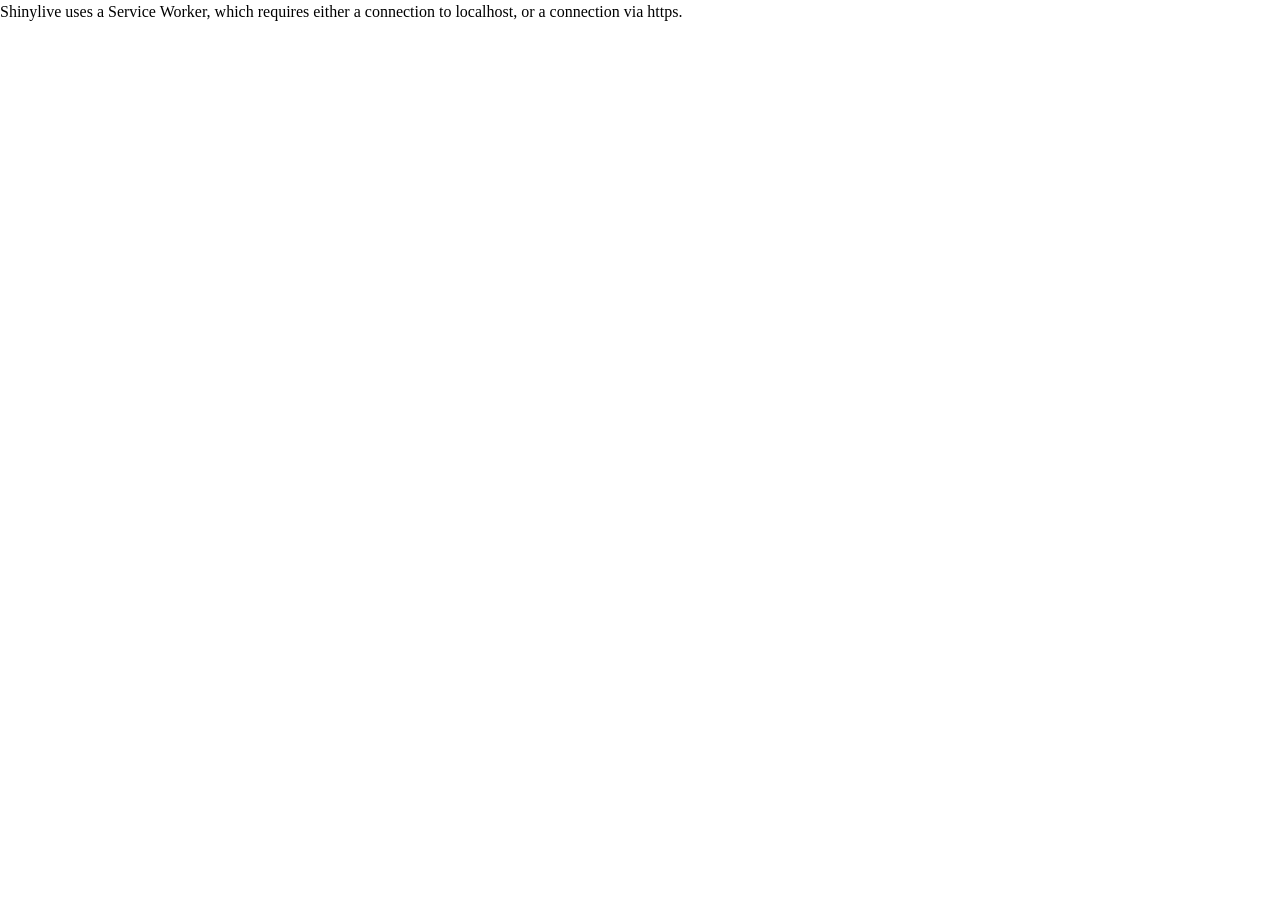
<file: docs/live/01-get-started/index.html>
<!doctype html>
<html lang="en">
  <head>
    <meta charset="UTF-8" />
    <meta name="viewport" content="width=device-width, initial-scale=1.0" />
    <title>Getting Started with Highcharter</title>
    <script
      src="./../shinylive/load-shinylive-sw.js"
      type="module"
    ></script>
    <script type="module">
      import { runExportedApp } from "./../shinylive/shinylive.js";
      runExportedApp({
        id: "root",
        appEngine: "r",
        relPath: "../",
      });
    </script>
    <link rel="stylesheet" href="./../shinylive/style-resets.css" />
    <link rel="stylesheet" href="./../shinylive/shinylive.css" />
    
  </head>
  <body>
    
    <div style="height: 100vh; width: 100vw" id="root"></div>
    
  </body>
</html>
</file>
<file: docs/live/shinylive/shinylive.css>
/* Shinylive 0.10.12
// Copyright 2026 Posit, PBC */
/* src/Components/App.css */
@font-face {
  font-family: "Source Sans Pro";
  src: url("./SourceSansPro-Regular.otf-PVQ5ZP77.woff2") format("woff2");
  font-weight: normal;
  font-style: normal;
}
:root {
  --colors-grey: grey;
  --colors-blue: #007bc2;
  --colors-blue-dark: hsl(207, 69%, 35%);
  --colors-red: #c10000;
  --colors-white: white;
  --colors-bg: white;
  --colors-fg: #333;
  --font-face:
    "Source Sans Pro",
    Arial,
    Helvetica,
    sans-serif;
  --font-size: 14px;
  --font-mono-face:
    Menlo,
    Monaco,
    Consolas,
    "Liberation Mono",
    "Courier New",
    monospace;
  --font-mono-size: 12px;
  --panel-roundness: 5px;
  --button-roundness: 5px;
  --container-roundness: calc(var(--panel-roundness) * 1.4);
  --shadow-color: 0deg 0% 56%;
  --shadow-elevation-low:
    0.3px 0.4px 0.6px hsl(var(--shadow-color) / 0.34),
    0.5px 0.7px 1px -1.2px hsl(var(--shadow-color) / 0.34),
    1.2px 1.7px 2.3px -2.5px hsl(var(--shadow-color) / 0.34);
  --shadow-elevation-medium:
    0.3px 0.4px 0.6px hsl(var(--shadow-color) / 0.36),
    1px 1.4px 1.9px -0.8px hsl(var(--shadow-color) / 0.36),
    2.6px 3.4px 4.8px -1.7px hsl(var(--shadow-color) / 0.36),
    6.2px 8.3px 11.7px -2.5px hsl(var(--shadow-color) / 0.36);
}
.shinylive-container {
  --pad: 2px;
  height: 100%;
  width: 100%;
  min-height: 100px;
  min-width: 400px;
  padding: var(--pad);
  border-radius: var(--container-roundness);
  background-color: #e6e6e6;
}
.shinylive-container.viewer {
  --pad: 0;
  min-width: unset;
}
.shinylive-container > div {
  border-radius: var(--panel-roundness);
  background-color: var(--colors-bg);
}
.shinylive-example-selector {
  grid-area: exampleselector;
}
.shinylive-editor {
  grid-area: editor;
}
.shinylive-terminal {
  grid-area: terminal;
}
.shinylive-viewer {
  grid-area: viewer;
}
button {
  background-color: var(--colors-blue);
  color: var(--colors-white);
  font-family: var(--font-face);
  font-size: var(--font-size);
  border-style: solid;
  border-color: var(--colors-white);
  border-radius: var(--button-roundness);
  cursor: pointer;
  padding: 0.2rem 0.5rem;
}
button:disabled {
  cursor: default;
  background-color: #c8c8c8;
}
.shinylive-container.editor-cell {
  padding: 0;
}
.shinylive-container.editor-cell .shinylive-editor {
  border-bottom-right-radius: 0;
  border-bottom-left-radius: 0;
}
.shinylive-container.editor-cell .shinylive-output-cell {
  border-top: 2px solid #eeeff2;
  border-top-right-radius: 0;
  border-top-left-radius: 0;
}
.shinylive-container.editor-cell .shinylive-output-cell .rendered-html {
  padding: 2px 12px 3px 12px;
}
.shinylive-container.editor-cell .shinylive-output-cell pre.output-content {
  border-top-right-radius: 0;
  border-top-left-radius: 0;
  background-color: #eeeff2;
  font-size: 13px;
  line-height: 1.8;
  padding: 2px 12px 5px 12px;
  margin-bottom: 0;
  color: #666;
}
.shinylive-container.editor-cell .editor-container {
  padding: 0;
}
.shinylive-container.editor-cell .cm-scroller {
  padding: 12px 12px 4px 12px;
}

/* src/Components/ExampleSelector.css */
.shinylive-example-selector {
  padding: 3px 3px 3px 8px;
  font-family: var(--font-face);
  --indent: 8px;
  --divider-color: #f1f1f1;
}
.shinylive-example-selector > .categories {
  height: 100%;
  overflow-y: auto;
  padding: var(--indent);
}
.shinylive-example-selector > .categories .category-title {
  color: var(--colors-blue, blue);
  margin-top: calc(var(--indent) * 2);
}
.shinylive-example-selector .example {
  --v-pad: calc(var(--indent));
  --h-pad: calc(var(--indent) * 2);
  padding-left: var(--h-pad);
  padding-top: var(--v-pad);
  padding-bottom: var(--v-pad);
  cursor: default;
  position: relative;
  --sidebar-color: var(--colors-grey);
  --sidebar-indent: calc(var(--indent) / 1.3);
  --sidebar-w: 1px;
}
.shinylive-example-selector .example > a {
  text-decoration: unset;
  color: unset;
  cursor: unset;
}
.shinylive-example-selector .example:hover:not(.selected) {
  cursor: pointer;
}
.shinylive-example-selector .example.selected,
.shinylive-example-selector .example:hover {
  --sidebar-w: 4px;
}
.shinylive-example-selector .example.selected {
  --sidebar-color: var(--colors-blue, blue);
}
.shinylive-example-selector .example:before {
  content: "";
  position: absolute;
  height: 70%;
  top: 15%;
  width: var(--sidebar-w);
  border-radius: var(--button-roundness, 5px);
  left: calc(var(--sidebar-indent) - var(--sidebar-w) - 1px);
  background-color: var(--sidebar-color);
}
.shinylive-example-selector .example .title {
  font-weight: 500;
}
.shinylive-example-selector .example .about {
  color: var(--colors-grey, grey);
  font-size: small;
  font-style: italic;
  font-weight: 400;
}
.shinylive-example-selector > .categories > section > .divider {
  width: 100%;
  height: 1px;
  background-color: var(--divider-color);
}

/* src/Components/HeaderBar.css */
.HeaderBar {
  height: 30px;
  padding: 3px 8px;
  background-color: #007BC2;
  font-family: var(--font-face);
  font-size: 1.1rem;
  color: var(--colors-white);
  display: flex;
}
.HeaderBar > a.page-title {
  display: inherit;
  color: var(--colors-white);
  text-decoration: none;
  flex-direction: row;
  margin-right: auto;
}
.HeaderBar .shiny-logo {
  height: 22px;
  display: inline-block;
  margin-right: 6px;
  margin-left: 4px;
  margin-top: 1px;
}
.HeaderBar > div {
  flex-direction: row;
  margin-right: 1rem;
}
.HeaderBar button.code-run-button {
  border: none;
  font-size: 0.9rem;
  padding: 0.2rem 0.5rem;
  background-color: transparent;
  white-space: nowrap;
  fill: rgba(255, 255, 255, 0.8);
}
.HeaderBar button.code-run-button svg.shinylive-icon {
  font-size: 1em;
}
.HeaderBar button.code-run-button span.button-label {
  vertical-align: 0.15em;
  margin-left: 0.3em;
}
.HeaderBar .code-run-button:hover {
  color: var(--colors-white);
  fill: var(--colors-white);
}

/* src/Components/Icons.css */
.shinylive-icon {
  display: inline-block;
  height: 1em;
}

/* src/Components/OutputCell.css */
.shinylive-output-cell div.rendered-html table {
  border: none;
  border-collapse: collapse;
  border-spacing: 0;
  color: black;
  font-size: 90%;
  table-layout: fixed;
}
.shinylive-output-cell div.rendered-html thead {
  border-bottom: 1px solid black;
  vertical-align: bottom;
}
.shinylive-output-cell div.rendered-html tr,
.shinylive-output-cell div.rendered-html th,
.shinylive-output-cell div.rendered-html td {
  text-align: right;
  vertical-align: middle;
  padding: 0.5em 0.5em;
  line-height: normal;
  white-space: normal;
  max-width: none;
  border: none;
}
.shinylive-output-cell div.rendered-html th {
  font-weight: bold;
}
.shinylive-output-cell div.rendered-html tbody tr:nth-child(odd) {
  background: #f5f5f5;
}
.shinylive-output-cell div.rendered-html tbody tr:hover {
  background: rgba(66, 165, 245, 0.2);
}

/* src/Components/ResizableGrid/ResizableGrid.css */
.ResizableGrid {
  --pad: 2px;
  --panel-gap: 3px;
  --sizer-margin-offset: calc(-1 * var(--panel-gap));
  --expansion-scale: 3;
  height: 100%;
  width: 100%;
  min-height: 80px;
  min-width: 400px;
  display: grid;
  padding: 0;
  gap: var(--panel-gap);
  position: relative;
}
.ResizableGrid > * {
  min-width: 0;
  min-height: 0;
}
div.ResizableGrid--col-sizer,
div.ResizableGrid--row-sizer {
  opacity: 0;
  position: relative;
  transition: transform 1s 0.5s;
}
.ResizableGrid--col-sizer {
  grid-row: 1/-1;
  width: var(--panel-gap);
  margin-left: var(--sizer-margin-offset);
  height: 100%;
  cursor: ew-resize;
}
.ResizableGrid--row-sizer {
  grid-column: 1/-1;
  height: var(--panel-gap);
  margin-top: var(--sizer-margin-offset);
  width: 100%;
  cursor: ns-resize;
}
.ResizableGrid--col-sizer:hover,
.ResizableGrid--row-sizer:hover {
  z-index: 9999;
  transition: transform 0s;
}
.ResizableGrid--col-sizer:hover {
  transform: scaleX(var(--expansion-scale));
}
.ResizableGrid--row-sizer:hover {
  transform: scaleY(var(--expansion-scale));
}
div#size-detection-cell {
  width: 100%;
  height: 100%;
  grid-row: 1/-1;
  grid-column: 1/-1;
}

/* node_modules/xterm/css/xterm.css */
.xterm {
  cursor: text;
  position: relative;
  user-select: none;
  -ms-user-select: none;
  -webkit-user-select: none;
}
.xterm.focus,
.xterm:focus {
  outline: none;
}
.xterm .xterm-helpers {
  position: absolute;
  top: 0;
  z-index: 5;
}
.xterm .xterm-helper-textarea {
  padding: 0;
  border: 0;
  margin: 0;
  position: absolute;
  opacity: 0;
  left: -9999em;
  top: 0;
  width: 0;
  height: 0;
  z-index: -5;
  white-space: nowrap;
  overflow: hidden;
  resize: none;
}
.xterm .composition-view {
  background: #000;
  color: #FFF;
  display: none;
  position: absolute;
  white-space: nowrap;
  z-index: 1;
}
.xterm .composition-view.active {
  display: block;
}
.xterm .xterm-viewport {
  background-color: #000;
  overflow-y: scroll;
  cursor: default;
  position: absolute;
  right: 0;
  left: 0;
  top: 0;
  bottom: 0;
}
.xterm .xterm-screen {
  position: relative;
}
.xterm .xterm-screen canvas {
  position: absolute;
  left: 0;
  top: 0;
}
.xterm .xterm-scroll-area {
  visibility: hidden;
}
.xterm-char-measure-element {
  display: inline-block;
  visibility: hidden;
  position: absolute;
  top: 0;
  left: -9999em;
  line-height: normal;
}
.xterm.enable-mouse-events {
  cursor: default;
}
.xterm.xterm-cursor-pointer,
.xterm .xterm-cursor-pointer {
  cursor: pointer;
}
.xterm.column-select.focus {
  cursor: crosshair;
}
.xterm .xterm-accessibility,
.xterm .xterm-message {
  position: absolute;
  left: 0;
  top: 0;
  bottom: 0;
  right: 0;
  z-index: 10;
  color: transparent;
  pointer-events: none;
}
.xterm .live-region {
  position: absolute;
  left: -9999px;
  width: 1px;
  height: 1px;
  overflow: hidden;
}
.xterm-dim {
  opacity: 1 !important;
}
.xterm-underline-1 {
  text-decoration: underline;
}
.xterm-underline-2 {
  text-decoration: double underline;
}
.xterm-underline-3 {
  text-decoration: wavy underline;
}
.xterm-underline-4 {
  text-decoration: dotted underline;
}
.xterm-underline-5 {
  text-decoration: dashed underline;
}
.xterm-overline {
  text-decoration: overline;
}
.xterm-overline.xterm-underline-1 {
  text-decoration: overline underline;
}
.xterm-overline.xterm-underline-2 {
  text-decoration: overline double underline;
}
.xterm-overline.xterm-underline-3 {
  text-decoration: overline wavy underline;
}
.xterm-overline.xterm-underline-4 {
  text-decoration: overline dotted underline;
}
.xterm-overline.xterm-underline-5 {
  text-decoration: overline dashed underline;
}
.xterm-strikethrough {
  text-decoration: line-through;
}
.xterm-screen .xterm-decoration-container .xterm-decoration {
  z-index: 6;
  position: absolute;
}
.xterm-screen .xterm-decoration-container .xterm-decoration.xterm-decoration-top-layer {
  z-index: 7;
}
.xterm-decoration-overview-ruler {
  z-index: 8;
  position: absolute;
  top: 0;
  right: 0;
  pointer-events: none;
}
.xterm-decoration-top {
  z-index: 2;
  position: relative;
}

/* src/Components/Terminal.css */
.shinylive-terminal.terminal {
  height: 100%;
  position: relative;
  overflow: hidden;
  padding: 0.5rem;
  --color: #333;
  --background: white;
  --size: 1;
  --font:
    Menlo,
    Monaco,
    Consolas,
    "Liberation Mono",
    "Courier New",
    monospace;
}
.xterm {
  padding: 8px;
}

/* src/Components/LoadingAnimation.css */
.loading-animation {
  --animation-start-color: #fafafa;
  --animation-end-color: #cccccc;
  --hex-width: 16px;
  background-color: inherit;
  box-shadow: inherit;
  text-align: center;
  font-size: 0;
  -webkit-animation: loading-animation-fade-in 1s;
  animation: loading-animation-fade-in 1s;
}
.loading-animation .hex {
  display: inline-block;
  position: relative;
  width: var(--hex-width);
  height: calc(0.57735 * var(--hex-width));
  margin: calc(0.216 * var(--hex-width)) calc(var(--hex-width) / 12);
  background-color: var(--animation-start-color);
  vertical-align: middle;
  -webkit-animation: loading-animation-pulse 3.75s infinite;
  animation: loading-animation-pulse 3.75s infinite;
}
.loading-animation .hex::before,
.loading-animation .hex::after {
  content: "";
  display: block;
  position: absolute;
  width: calc(0.7071 * var(--hex-width));
  height: calc(0.7071 * var(--hex-width));
  background-color: inherit;
  transform-origin: 0 0;
  transform: scaleY(0.57735) rotate(-45deg);
  animation: inherit;
}
.loading-animation .hex::before {
  top: 0;
}
.loading-animation .hex::after {
  top: calc(0.57735 * var(--hex-width));
}
.loading-animation .hex:nth-of-type(2n) {
  -webkit-animation-delay: 0s;
  animation-delay: 0s;
}
.loading-animation .hex:nth-of-type(2n+1) {
  -webkit-animation-delay: -1.1s;
  animation-delay: -1.05s;
}
.loading-animation .hex:nth-of-type(2n+2) {
  -webkit-animation-delay: -1.97s;
  animation-delay: -1.97s;
}
.loading-animation .hex:nth-of-type(2n+3) {
  -webkit-animation-delay: -1.8s;
  animation-delay: -1.8s;
}
.loading-animation .hex:nth-of-type(2n+4) {
  -webkit-animation-delay: -1.1s;
  animation-delay: -1.1s;
}
.loading-animation .hex:nth-of-type(2n+5) {
  -webkit-animation-delay: -1.1s;
  animation-delay: -1.1s;
}
.loading-animation .hex:nth-of-type(2n+6) {
  -webkit-animation-delay: -1.8s;
  animation-delay: -1.8s;
}
.loading-animation .hex:nth-of-type(2n+7) {
  -webkit-animation-delay: -1.7s;
  animation-delay: -1.7s;
}
.loading-animation .hex:nth-of-type(2n+8) {
  -webkit-animation-delay: -1.2s;
  animation-delay: -1.2s;
}
.loading-animation .hex:nth-of-type(2n+9) {
  -webkit-animation-delay: -1.3s;
  animation-delay: -1.3s;
}
.loading-animation .hex:nth-of-type(2n+11) {
  -webkit-animation-delay: -1.6s;
  animation-delay: -1.6s;
}
.loading-animation .hex:nth-of-type(2n+12) {
  -webkit-animation-delay: -1.6s;
  animation-delay: -1.6s;
}
.loading-animation .hex:nth-of-type(2n+13) {
  -webkit-animation-delay: -1.3s;
  animation-delay: -1.3s;
}
.loading-animation .hex:nth-of-type(2n+14) {
  -webkit-animation-delay: -1.3s;
  animation-delay: -1.3s;
}
.loading-animation .hex:nth-of-type(2n+15) {
  -webkit-animation-delay: -1.5s;
  animation-delay: -1.5s;
}
.loading-animation .hex:nth-of-type(2n+16) {
  -webkit-animation-delay: -1.5s;
  animation-delay: -1.5s;
}
.loading-animation .hex:nth-of-type(2n+17) {
  -webkit-animation-delay: -1.3s;
  animation-delay: -1.3s;
}
.loading-animation .hex:nth-of-type(2n+18) {
  -webkit-animation-delay: -1.4s;
  animation-delay: -1.4s;
}
.loading-animation .hex:nth-of-type(2n+19) {
  -webkit-animation-delay: -1.45s;
  animation-delay: -1.45s;
}
.loading-animation .spacer {
  display: inline-block;
  width: calc(var(--hex-width) * 14 / 12);
}
@keyframes loading-animation-pulse {
  0% {
    background-color: var(--animation-start-color);
  }
  50% {
    background-color: var(--animation-end-color);
  }
  100% {
    background-color: var(--animation-start-color);
  }
}
@keyframes loading-animation-fade-in {
  0% {
    opacity: 0;
  }
  20% {
    opacity: 0;
  }
  100% {
    opacity: 1;
  }
}

/* src/Components/Viewer.css */
.shinylive-viewer {
  height: 100%;
  width: 100%;
  position: relative;
}
.app-frame {
  border-radius: var(--panel-roundness);
  border: 0;
}
.shinylive-viewer iframe {
  background-color: white;
  width: 100%;
  height: 100%;
  display: block;
}
.shinylive-viewer .loading-wrapper {
  overflow: auto;
  background-color: white;
  position: absolute;
  height: 100%;
  width: 100%;
  top: 0px;
  left: 0px;
  display: flex;
  justify-content: center;
  align-items: center;
}
.shinylive-viewer .loading-wrapper.loading-wrapper-error {
  justify-content: left;
}
.shinylive-viewer .loading-wrapper .error-alert {
  text-align: center;
  font-size: 1.4rem;
  font-family: var(--font-face);
  -webkit-animation: loading-animation-fade-in 0.5s;
  animation: loading-animation-fade-in 0.5s;
}
.shinylive-viewer .loading-wrapper .error-alert .error-icon {
  display: inline-block;
  text-align: center;
  width: 85px;
  margin-bottom: 0.5rem;
}
.shinylive-viewer .loading-wrapper .error-alert .error-log {
  font-size: 0.7rem;
  text-align: left;
  padding: 0.3rem;
}
@keyframes loading-animation-fade-in {
  0% {
    opacity: 0;
  }
  100% {
    opacity: 1;
  }
}

/* node_modules/balloon-css/balloon.min.css */
:root {
  --balloon-border-radius: 2px;
  --balloon-color: rgba(16,16,16,0.95);
  --balloon-text-color: #fff;
  --balloon-font-size: 12px;
  --balloon-move: 4px;
}
button[aria-label][data-balloon-pos] {
  overflow: visible;
}
[aria-label][data-balloon-pos] {
  position: relative;
  cursor: pointer;
}
[aria-label][data-balloon-pos]:after {
  opacity: 0;
  pointer-events: none;
  transition: all 0.18s ease-out 0.18s;
  text-indent: 0;
  font-family:
    -apple-system,
    BlinkMacSystemFont,
    "Segoe UI",
    Roboto,
    Oxygen,
    Ubuntu,
    Cantarell,
    "Open Sans",
    "Helvetica Neue",
    sans-serif;
  font-weight: normal;
  font-style: normal;
  text-shadow: none;
  font-size: var(--balloon-font-size);
  background: var(--balloon-color);
  border-radius: 2px;
  color: var(--balloon-text-color);
  border-radius: var(--balloon-border-radius);
  content: attr(aria-label);
  padding: .5em 1em;
  position: absolute;
  white-space: nowrap;
  z-index: 10;
}
[aria-label][data-balloon-pos]:before {
  width: 0;
  height: 0;
  border: 5px solid transparent;
  border-top-color: var(--balloon-color);
  opacity: 0;
  pointer-events: none;
  transition: all 0.18s ease-out 0.18s;
  content: "";
  position: absolute;
  z-index: 10;
}
[aria-label][data-balloon-pos]:hover:before,
[aria-label][data-balloon-pos]:hover:after,
[aria-label][data-balloon-pos][data-balloon-visible]:before,
[aria-label][data-balloon-pos][data-balloon-visible]:after,
[aria-label][data-balloon-pos]:not([data-balloon-nofocus]):focus:before,
[aria-label][data-balloon-pos]:not([data-balloon-nofocus]):focus:after {
  opacity: 1;
  pointer-events: none;
}
[aria-label][data-balloon-pos].font-awesome:after {
  font-family:
    FontAwesome,
    -apple-system,
    BlinkMacSystemFont,
    "Segoe UI",
    Roboto,
    Oxygen,
    Ubuntu,
    Cantarell,
    "Open Sans",
    "Helvetica Neue",
    sans-serif;
}
[aria-label][data-balloon-pos][data-balloon-break]:after {
  white-space: pre;
}
[aria-label][data-balloon-pos][data-balloon-break][data-balloon-length]:after {
  white-space: pre-line;
  word-break: break-word;
}
[aria-label][data-balloon-pos][data-balloon-blunt]:before,
[aria-label][data-balloon-pos][data-balloon-blunt]:after {
  transition: none;
}
[aria-label][data-balloon-pos][data-balloon-pos=up]:hover:after,
[aria-label][data-balloon-pos][data-balloon-pos=up][data-balloon-visible]:after,
[aria-label][data-balloon-pos][data-balloon-pos=down]:hover:after,
[aria-label][data-balloon-pos][data-balloon-pos=down][data-balloon-visible]:after {
  transform: translate(-50%, 0);
}
[aria-label][data-balloon-pos][data-balloon-pos=up]:hover:before,
[aria-label][data-balloon-pos][data-balloon-pos=up][data-balloon-visible]:before,
[aria-label][data-balloon-pos][data-balloon-pos=down]:hover:before,
[aria-label][data-balloon-pos][data-balloon-pos=down][data-balloon-visible]:before {
  transform: translate(-50%, 0);
}
[aria-label][data-balloon-pos][data-balloon-pos*=-left]:after {
  left: 0;
}
[aria-label][data-balloon-pos][data-balloon-pos*=-left]:before {
  left: 5px;
}
[aria-label][data-balloon-pos][data-balloon-pos*=-right]:after {
  right: 0;
}
[aria-label][data-balloon-pos][data-balloon-pos*=-right]:before {
  right: 5px;
}
[aria-label][data-balloon-pos][data-balloon-po*=-left]:hover:after,
[aria-label][data-balloon-pos][data-balloon-po*=-left][data-balloon-visible]:after,
[aria-label][data-balloon-pos][data-balloon-pos*=-right]:hover:after,
[aria-label][data-balloon-pos][data-balloon-pos*=-right][data-balloon-visible]:after {
  transform: translate(0, 0);
}
[aria-label][data-balloon-pos][data-balloon-po*=-left]:hover:before,
[aria-label][data-balloon-pos][data-balloon-po*=-left][data-balloon-visible]:before,
[aria-label][data-balloon-pos][data-balloon-pos*=-right]:hover:before,
[aria-label][data-balloon-pos][data-balloon-pos*=-right][data-balloon-visible]:before {
  transform: translate(0, 0);
}
[aria-label][data-balloon-pos][data-balloon-pos^=up]:before,
[aria-label][data-balloon-pos][data-balloon-pos^=up]:after {
  bottom: 100%;
  transform-origin: top;
  transform: translate(0, var(--balloon-move));
}
[aria-label][data-balloon-pos][data-balloon-pos^=up]:after {
  margin-bottom: 10px;
}
[aria-label][data-balloon-pos][data-balloon-pos=up]:before,
[aria-label][data-balloon-pos][data-balloon-pos=up]:after {
  left: 50%;
  transform: translate(-50%, var(--balloon-move));
}
[aria-label][data-balloon-pos][data-balloon-pos^=down]:before,
[aria-label][data-balloon-pos][data-balloon-pos^=down]:after {
  top: 100%;
  transform: translate(0, calc(var(--balloon-move) * -1));
}
[aria-label][data-balloon-pos][data-balloon-pos^=down]:after {
  margin-top: 10px;
}
[aria-label][data-balloon-pos][data-balloon-pos^=down]:before {
  width: 0;
  height: 0;
  border: 5px solid transparent;
  border-bottom-color: var(--balloon-color);
}
[aria-label][data-balloon-pos][data-balloon-pos=down]:after,
[aria-label][data-balloon-pos][data-balloon-pos=down]:before {
  left: 50%;
  transform: translate(-50%, calc(var(--balloon-move) * -1));
}
[aria-label][data-balloon-pos][data-balloon-pos=left]:hover:after,
[aria-label][data-balloon-pos][data-balloon-pos=left][data-balloon-visible]:after,
[aria-label][data-balloon-pos][data-balloon-pos=right]:hover:after,
[aria-label][data-balloon-pos][data-balloon-pos=right][data-balloon-visible]:after {
  transform: translate(0, -50%);
}
[aria-label][data-balloon-pos][data-balloon-pos=left]:hover:before,
[aria-label][data-balloon-pos][data-balloon-pos=left][data-balloon-visible]:before,
[aria-label][data-balloon-pos][data-balloon-pos=right]:hover:before,
[aria-label][data-balloon-pos][data-balloon-pos=right][data-balloon-visible]:before {
  transform: translate(0, -50%);
}
[aria-label][data-balloon-pos][data-balloon-pos=left]:after,
[aria-label][data-balloon-pos][data-balloon-pos=left]:before {
  right: 100%;
  top: 50%;
  transform: translate(var(--balloon-move), -50%);
}
[aria-label][data-balloon-pos][data-balloon-pos=left]:after {
  margin-right: 10px;
}
[aria-label][data-balloon-pos][data-balloon-pos=left]:before {
  width: 0;
  height: 0;
  border: 5px solid transparent;
  border-left-color: var(--balloon-color);
}
[aria-label][data-balloon-pos][data-balloon-pos=right]:after,
[aria-label][data-balloon-pos][data-balloon-pos=right]:before {
  left: 100%;
  top: 50%;
  transform: translate(calc(var(--balloon-move) * -1), -50%);
}
[aria-label][data-balloon-pos][data-balloon-pos=right]:after {
  margin-left: 10px;
}
[aria-label][data-balloon-pos][data-balloon-pos=right]:before {
  width: 0;
  height: 0;
  border: 5px solid transparent;
  border-right-color: var(--balloon-color);
}
[aria-label][data-balloon-pos][data-balloon-length]:after {
  white-space: normal;
}
[aria-label][data-balloon-pos][data-balloon-length=small]:after {
  width: 80px;
}
[aria-label][data-balloon-pos][data-balloon-length=medium]:after {
  width: 150px;
}
[aria-label][data-balloon-pos][data-balloon-length=large]:after {
  width: 260px;
}
[aria-label][data-balloon-pos][data-balloon-length=xlarge]:after {
  width: 380px;
}
@media screen and (max-width: 768px) {
  [aria-label][data-balloon-pos][data-balloon-length=xlarge]:after {
    width: 90vw;
  }
}
[aria-label][data-balloon-pos][data-balloon-length=fit]:after {
  width: 100%;
}

/* src/Components/Editor.css */
.shinylive-editor {
  --bg-light-shade-color: #f6f6f6;
  --button-gray-color: #999;
  --button-hover-color: #hsl(207, 69%, 25%);
  --border-color: #aaa;
  --pad: 5px;
  display: grid;
  grid-template-rows: auto 1fr;
  grid-template-areas: "header" "editor";
  position: relative;
}
.ResizableGrid.editor-viewer.layout-vertical:not(.been-dragged) > .shinylive-editor {
  max-height: 800px;
}
.editor-header {
  grid-area: header;
}
.editor-container {
  grid-area: editor;
}
.shinylive-editor > div {
  min-width: 0;
  min-height: 0;
}
.editor-header {
  display: flex;
  padding-top: var(--pad);
  padding-left: var(--pad);
  padding-right: var(--pad);
  justify-content: space-between;
  align-items: flex-end;
  border-bottom: 1px solid var(--border-color);
}
.editor-files > button {
  font-size: 14px;
  font-family: var(--font-face);
  height: 26px;
  background-color: var(--bg-light-shade-color);
  color: #444;
  border: 1px solid #ddd;
  border-top-left-radius: 3px;
  border-top-right-radius: 3px;
  border-bottom: none;
  border-bottom-left-radius: 0;
  border-bottom-right-radius: 0;
  padding: 0 2px;
}
.editor-files button svg {
  vertical-align: unset;
}
.editor-filename {
  padding: 0 4px;
}
.editor-files > button.selected {
  color: black;
  background-color: var(--colors-bg);
  border-color: var(--border-color);
  position: relative;
  cursor: text;
}
.editor-files > button.selected::after {
  content: "";
  width: 100%;
  height: 4px;
  background-color: var(--colors-bg);
  position: absolute;
  bottom: -3px;
  left: 0;
  border-bottom-color: var(--colors-bg);
}
.editor-files > button.selected > input {
  width: 100%;
  font-size: 14px;
  font-family: var(--font-face);
  height: 26px;
  position: absolute;
  left: 4px;
  bottom: -0.5px;
  outline: none;
  border: none;
  color: var(--colors-blue);
  background-color: transparent;
}
.editor-files > button.selected > input.invalid-filename {
  color: var(--colors-red);
}
.editor-files > button > .editor-closebutton {
  width: 1.2rem;
  display: inline-block;
  color: var(--button-gray-color);
  font-weight: bold;
}
.editor-files > button.selected > .editor-closebutton + input {
  width: calc(100% - 21px);
}
.editor-files > .editor-addtab {
  border-color: rgba(0, 0, 0, 0);
  display: inline-block;
  line-height: 1rem;
  margin-left: 0.5rem;
  padding: 0;
}
.editor-files .editor-addbutton,
.editor-files .editor-uploadbutton {
  display: inline-block;
  color: var(--button-gray-color);
  fill: var(--button-gray-color);
  background-color: inherit;
  font-size: 1.2rem;
  font-weight: bold;
  padding: 0 0.3rem;
}
.editor-files .editor-uploadbutton {
  font-size: 0.7rem;
}
.editor-files .editor-closebutton:hover,
.editor-files .editor-addbutton:hover,
.editor-files .editor-uploadbutton:hover {
  color: var(--button-hover-color);
  fill: var(--button-hover-color);
  cursor: pointer;
}
.editor-container {
  padding: var(--pad);
  position: relative;
}
.editor-container .cm-editor {
  height: 100%;
}
.editor-container .cm-editor.cm-focused {
  outline: none;
}
.editor-container .cm-editor .cm-scroller {
  font-family: var(--font-mono-face);
  font-size: var(--font-mono-size);
}
.editor-container .cm-gutters {
  color: #aaa;
  background-color: var(--colors-bg);
  border-right: 1px solid #eee;
  padding-right: 4px;
}
.editor-container .cm-activeLineGutter {
  background-color: var(--colors-bg);
}
.editor-container .cm-tooltip {
  font-family: var(--font-face);
  font-size: var(--font-size);
}
.editor-container .cm-tooltip code {
  font-family: var(--font-mono-face);
  font-size: var(--font-mono-size);
  white-space: pre-wrap;
}
.editor-container .cm-diagnostic {
  font-family: var(--font-mono-face);
  font-size: var(--font-mono-size);
}
.editor-container .cm-signature-signature {
  font-family: var(--font-mono-face);
}
.editor-container .docstring {
  padding: 3px 6px;
  max-width: 650px;
  max-height: 300px;
  overflow-y: auto;
}
.editor-container .docstring pre {
  white-space: pre-wrap;
}
.editor-container .docstring h2 {
  font-size: 1.2em;
  font-weight: 600;
}
.shinylive-editor button.code-run-button {
  border: none;
  font-size: 0.8rem;
  padding: 0.2rem 0.5rem;
  background-color: transparent;
  white-space: nowrap;
}
.shinylive-editor .code-run-button:hover {
  color: var(--button-hover-color);
  fill: var(--button-hover-color);
}
.editor-header .code-run-button {
  align-self: center;
  color: var(--button-gray-color);
  fill: var(--button-gray-color);
}
.shinylive-editor .floating-buttons .code-run-button {
  position: absolute;
  top: 0;
  right: 0;
  border: 0;
  margin-top: 5px;
  margin-right: 5px;
  opacity: 0;
}
.shinylive-editor:hover .floating-buttons .code-run-button {
  color: var(--button-gray-color);
  fill: var(--button-gray-color);
  opacity: 1;
}
.shinylive-editor .floating-buttons .code-run-button:hover {
  color: var(--button-hover-color);
  fill: var(--button-hover-color);
}

/* src/Components/ShareModal.css */
.ShareModal {
  position: absolute;
  top: 50px;
  left: 50px;
  width: 600px;
  font-family: var(--font-face);
  background: white;
  border: 1px solid #ccc;
  border-radius: 5px;
  padding: 8px 14px;
  transition: 0.4s ease-out;
  box-shadow: 0.5rem 0.5rem 2rem rgb(0 0 0 / 30%);
  z-index: 10;
}
.ShareModal .ShareModal--item {
  padding-bottom: 10px;
}
.ShareModal .ShareModal--item .ShareModal--checkbox {
  margin-left: 1em;
  font-size: 0.9em;
}
.ShareModal .ShareModal--row {
  display: flex;
}
.ShareModal .ShareModal--row label {
  display: flex;
  align-items: center;
}
.ShareModal .ShareModal--row label span {
  margin-left: 0.3em;
}
.ShareModal .ShareModal--row .ShareModal--url {
  display: inline-flex;
  position: relative;
  vertical-align: top;
  width: 100%;
}
.ShareModal .ShareModal--row .ShareModal--url .ShareModal--urlinput {
  font-family: var(--font-mono-face);
  font-size: var(--font-mono-size);
  width: 100%;
  margin-right: 12px;
}
.ShareModal-overlay {
  opacity: 0.5;
  background: #000;
  width: 100%;
  height: 100%;
  z-index: 9;
  top: 0;
  left: 0;
  position: fixed;
}
/*! Bundled license information:

xterm/css/xterm.css:
  (**
   * Copyright (c) 2014 The xterm.js authors. All rights reserved.
   * Copyright (c) 2012-2013, Christopher Jeffrey (MIT License)
   * https://github.com/chjj/term.js
   * @license MIT
   *
   * Permission is hereby granted, free of charge, to any person obtaining a copy
   * of this software and associated documentation files (the "Software"), to deal
   * in the Software without restriction, including without limitation the rights
   * to use, copy, modify, merge, publish, distribute, sublicense, and/or sell
   * copies of the Software, and to permit persons to whom the Software is
   * furnished to do so, subject to the following conditions:
   *
   * The above copyright notice and this permission notice shall be included in
   * all copies or substantial portions of the Software.
   *
   * THE SOFTWARE IS PROVIDED "AS IS", WITHOUT WARRANTY OF ANY KIND, EXPRESS OR
   * IMPLIED, INCLUDING BUT NOT LIMITED TO THE WARRANTIES OF MERCHANTABILITY,
   * FITNESS FOR A PARTICULAR PURPOSE AND NONINFRINGEMENT. IN NO EVENT SHALL THE
   * AUTHORS OR COPYRIGHT HOLDERS BE LIABLE FOR ANY CLAIM, DAMAGES OR OTHER
   * LIABILITY, WHETHER IN AN ACTION OF CONTRACT, TORT OR OTHERWISE, ARISING FROM,
   * OUT OF OR IN CONNECTION WITH THE SOFTWARE OR THE USE OR OTHER DEALINGS IN
   * THE SOFTWARE.
   *
   * Originally forked from (with the author's permission):
   *   Fabrice Bellard's javascript vt100 for jslinux:
   *   http://bellard.org/jslinux/
   *   Copyright (c) 2011 Fabrice Bellard
   *   The original design remains. The terminal itself
   *   has been extended to include xterm CSI codes, among
   *   other features.
   *)
*/
</file>
<file: docs/live/shinylive/style-resets.css>
/* Taken from https://www.joshwcomeau.com/css/custom-css-reset/ */

/*
  1. Use a more-intuitive box-sizing model.
*/
*,
*::before,
*::after {
  box-sizing: border-box;
}
/*
  2. Remove default margin
*/
* {
  margin: 0;
}
/*
  3. Allow percentage-based heights in the application
*/
html,
body {
  height: 100%;
}
/*
  Typographic tweaks!
  4. Add accessible line-height
  5. Improve text rendering
*/
body {
  line-height: 1.5;
  -webkit-font-smoothing: antialiased;
}
/*
  6. Improve media defaults
*/
img,
picture,
video,
canvas,
svg {
  display: block;
  max-width: 100%;
}
/*
  7. Remove built-in form typography styles
*/
input,
button,
textarea,
select {
  font: inherit;
}
/*
  8. Avoid text overflows
*/
p,
h1,
h2,
h3,
h4,
h5,
h6 {
  overflow-wrap: break-word;
}
/*
  9. Create a root stacking context
*/
#root,
#__next {
  isolation: isolate;
}
</file>
